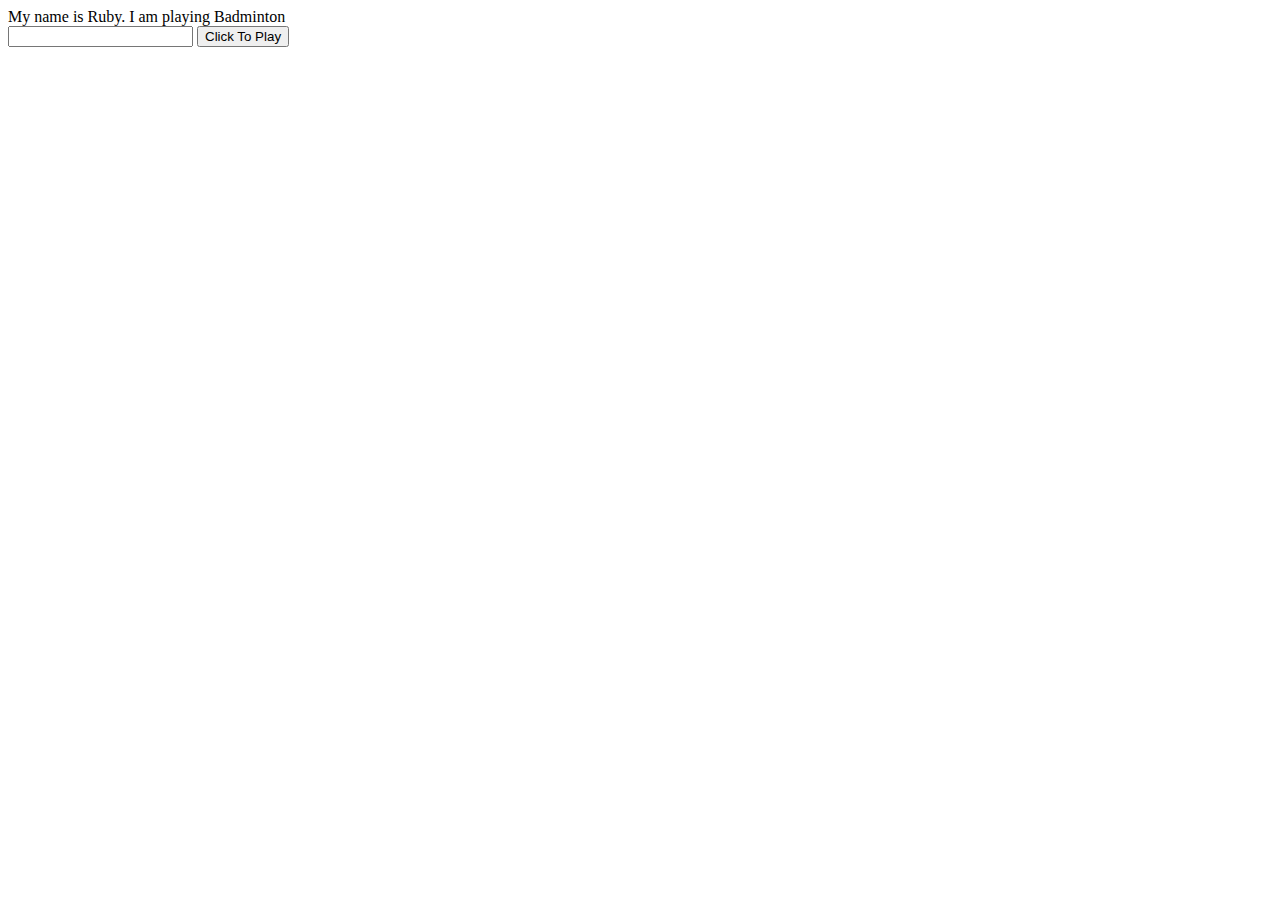
<file: playground.html>
<!DOCTYPE html>
<html lang="en">
<head>
    <meta charset="UTF-8">
    <meta name="viewport" content="width=device-width, initial-scale=1.0">
    <title>Document</title>
</head>
<body>
    <div id="playground"></div>
    <input type="text" id="sport"/>
    <button id="play">Click To Play</button>
</body>
<script src="js/playground.js"></script>
</html>
</file>
